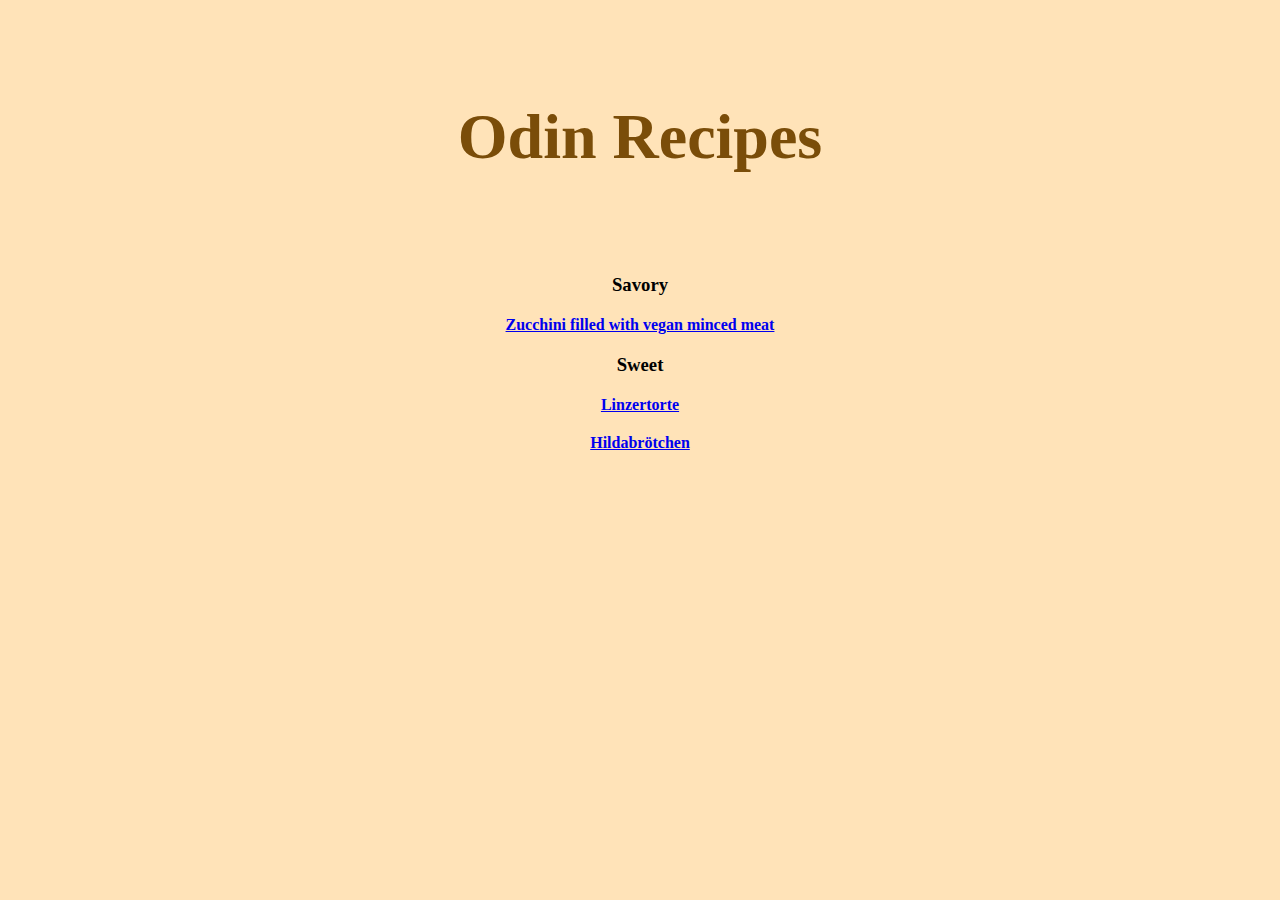
<file: index.html>
<!DOCTYPE html>
<html lang="en">

<head>
    <meta charset="UTF-8">
    <title>My recipes</title>
    <link rel="stylesheet" href="./styles.css">
</head>

<body>
    <h1 class="h1-head starter">Odin Recipes</h1>
    
    <div class="column-one">
        <h3>Savory</h3>
            <div class="link"><a href="./recipes/zucchini-filled-with-vegan-minced-meat.html">Zucchini filled with vegan minced meat</a></div>
    </div>

    <div class="column-two">
        <h3>Sweet</h3>
            <div class="link"><a href="./recipes/linzertorte.html">Linzertorte</a></div>
            <div class="link"><a href="./recipes/hildabroetchen.html">Hildabrötchen</a></div>
    </div>
</body>

</html>
</file>
<file: styles.css>
*{
    font-family: 'Times New Roman', Georgia, serif;
    text-align: center;
    background-color: rgb(255, 227, 184);
}

body {
    margin: 100px 100px 200px;
}

.h1-head {
    font-size: 400%;
    font-weight: bold;
    color: rgb(122, 77, 9);
    margin: 0 auto 100px;
}

.h2-head {
    font-size: 200%;
    font-weight: bold;
    color: rgb(177, 140, 37);
}

.h3-head {
    font-size: 160%;
    color: rgb(177, 140, 37);
}

.h4-head {
    font-size: 115%;
}

img {
    height: auto;
    width: 500px;
}

.link {
    font-weight: 800;
    margin: 20px 30%;
}
</file>
